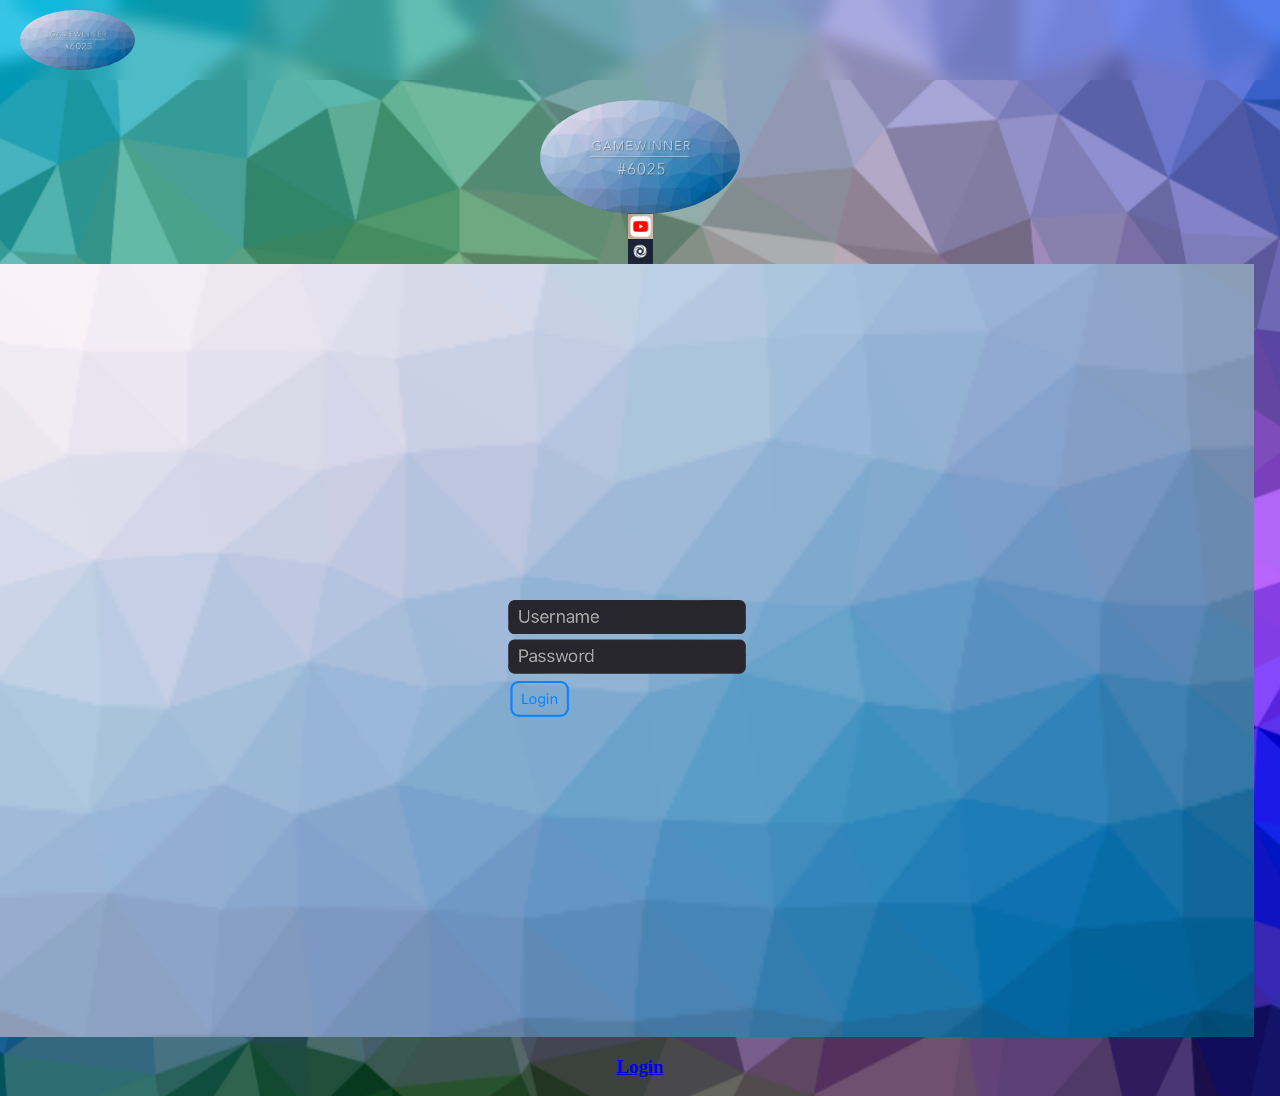
<file: index.html>
<html theme="dark">
	<head>
		<title>GameWinner#6025</title>
		<link rel="stylesheet" href="https://CSS-Library.hg0428.repl.co/style.css">
		<link rel="stylesheet" href="/style.css"/>
	</head>
	<body>
    
    <div>
      <header>
        <img src="/Game.jpeg" class="Game"/>
        <a href="/"><button type="borderChange">Home</button></a>
        <a href="/news/" id="n"><button type="borderChange">News</button></a>
        <a href="/projects/"><button type="borderChange">Projects</button></a>
      </header>
      <img src="Game.jpeg" class="Game"/>
      <span><a href="https://youtube.com/channel/UCFbLnYRZsj2sbvZz4CdEj8A"><img src="/YT.jpeg" class="YT"/></a>
      <a href="https://replit.com/@GameWinner6025"><img src="/Repl.jpeg" class="YT"/></a></span>
      <a href="https://login.gamewinner6025.repl.co">  
      <card>
        <img src="H.jpeg"/>
        <h3>Login</h3>
      </card>
    </a>
		</div>
		<script src="https://CSS-Library.hg0428.repl.co/script.js"></script>
	 </body>
</html>
</file>
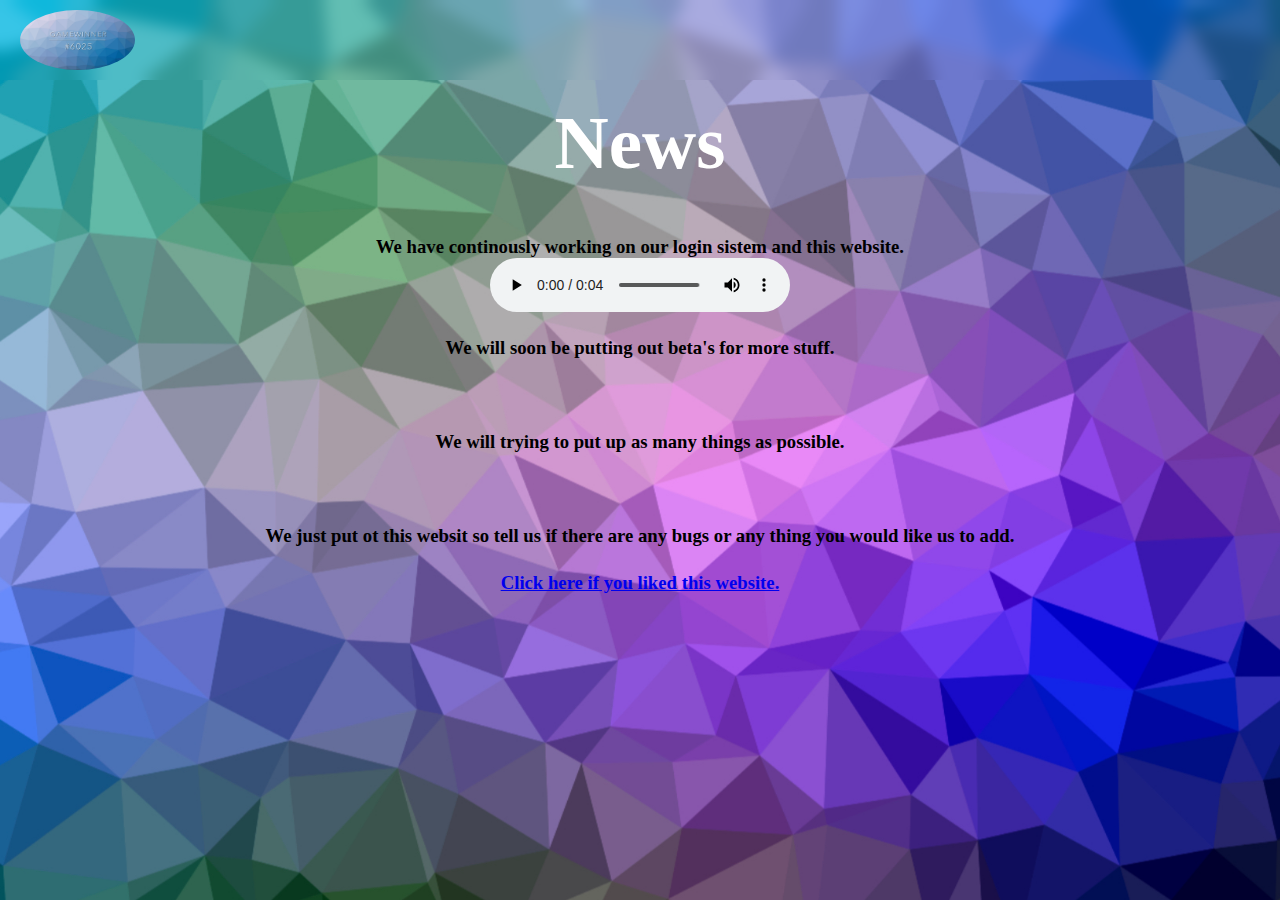
<file: news/index.html>
<html theme="dark">
	<head>
		<title>GameWinner#6025</title>
		<link rel="stylesheet" href="https://CSS-Library.hg0428.repl.co/style.css">
		<link rel="stylesheet" href="/style.css"/>
	</head>
	<body>
    
    <div>
      
      <header>
        <img src="/Game.jpeg" class="Game"/>
        <a href="/"><button type="borderChange">Home</button></a>
        <a href="/news/" id="n"><button type="borderChange">News</button></a>
        <a href="/projects/"><button type="borderChange">Projects</button></a>
      </header>

      
			<h1 class="SuperBig">News</h1>
			<h3>We have continously working on our login sistem and this website.<audio controls>
				<source src="/D.m4a"/>
			</audio>
			
			<!-- 
			
			Cards 
			
			-->
			
      <card id="card1">
        <h4>
					We will soon be putting out beta's for more stuff.
				<h4>
     </card>
      <card id="card2">
				<h4>
					We need more people to help us with are many projects so if you would like to help leave a coment in the coment sectoin.
				</h4>
			</card>
      <card id="card3"><h4>We will trying to put up as many things as possible.</h4></card>
      <card id="card4"><h4>We are planing a video game and we will be trying to put out as soon as we can.</h4></card>
          <card><h4>We just put ot this websit so tell us if there are any bugs or any thing you would like us to add.</h4></card>
      <a href="https://hg0428.repl.co/">Click here if you liked this website.</a>
		</div>
		<script src="https://CSS-Library.hg0428.repl.co/script.js"></script>
	 </body>
</html>
</file>
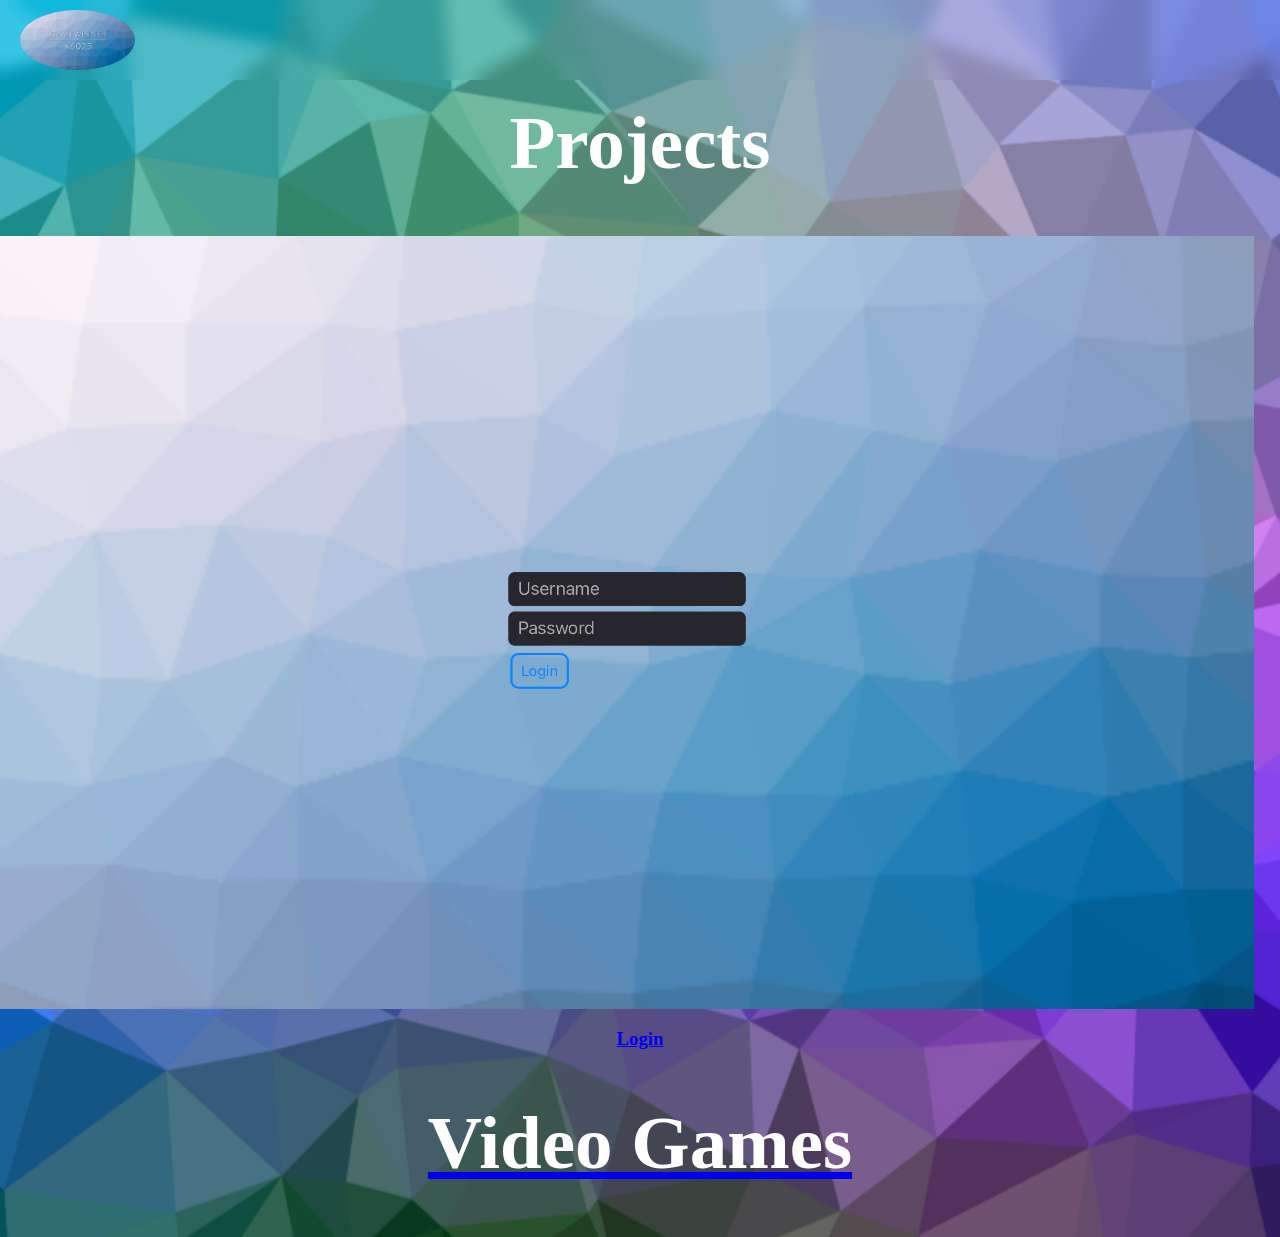
<file: projects/index.html>
<html theme="dark">
	<head>
		<title>GameWinner#6025</title>
		<link rel="stylesheet" href="https://CSS-Library.hg0428.repl.co/style.css">
		<link rel="stylesheet" href="/style.css"/>
	</head>
	<body>
    <div>
      <header>
        
        <img src="/Game.jpeg" class="Game"/>
        <a href="/"><button type="borderChange">Home</button></a>
        <a href="/news/" id="n"><button type="borderChange">News</button></a>
        <a href="/projects/"><button type="borderChange">Projects</button></a>
      </header>
      <h1 class="SuperBig">Projects</h1>
      <a href="https://login.gamewinner6025.repl.co">  
      <card>
        <img src="/H.jpeg"/>
        <h3>Login</h3>
      </card>
				<h1 class="SuperBig">Video Games</h1>
</a>
			
		</div>
		<script src="https://CSS-Library.hg0428.repl.co/script.js"></script>
	 </body>
</html>
</file>
<file: style.css>
html, body {
  overflow-x:none;
  max-width: 100%;
  width:100%;
}
body {
	background: url("/background.jpeg");
  background-size:cover;
  background-repeat:no-repeat;
	margin:0;
	width:100%;
	overflow-x:hidden;
  padding-top:70px;
  padding-top:100px;
}
h1 {
  text-align: center;
  
}
h3{
	text-align: center;
}
audio {
  display: block; 
  margin: 0 auto;
}

card {
	margin-left:0;
}
card img {
  width:98%;
}
#card2 {
	position:relative;
	left:302%;
}
#card4 {
  position:relative;
  left:302%;
}
.SuperBig {
  font-size:75px;
  color:white;
}
header {
  position:fixed;
  top:0;
  left:0px;
  backdrop-filter: blur(0.5em);
  -webkit-backdrop-filter:blur(0.5em);
  width:100%;
  height:70px;
  z-index:99;
  text-align: right;
  padding-top:10px;
  padding-right:10px;
  overflow:auto;
  .header-img {
  width: 100%;
  height: 400px;
 
}
}
#BN:hover {
  color:black;
}
header button {
  margin-right:10px;
  margin-left:6px;
  margin-top:10px;
  float: right;
  height:40px;
  
}


.Game {
  border-radius:50%;
  margin:0 auto;
  display: block;
  margin-left: auto;
  margin-right: auto;
}
header .Game {
  height:60px;
  width:115px;
  margin-left:20px;
}
img {
  width:200px;
}
.YT {
  width:25px;
  margin:0 auto;
  display: block;
  transition:.6s;
}
.YT:hover {
  transform:scale(1.5);
}
</file>
